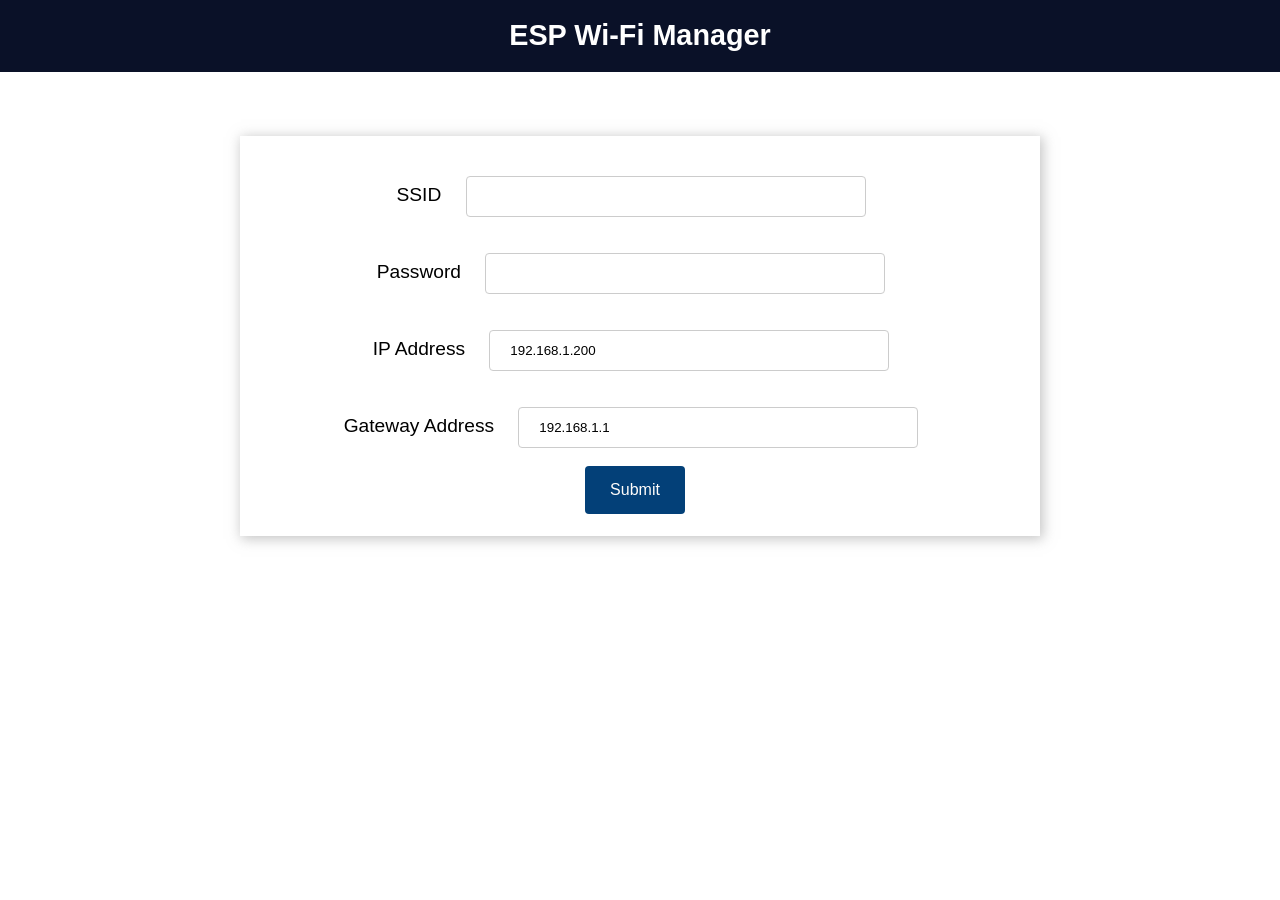
<file: data/wifimanager.html>
<!DOCTYPE html>
<html>
  <head>
    <title>ESP Wi-Fi Manager</title>
    <meta name="viewport" content="width=device-width, initial-scale=1" />
    <link rel="icon" href="data:," />
    <link rel="stylesheet" type="text/css" href="wifimanager.css" />
  </head>
  <body>
    <div class="topnav">
      <h1>ESP Wi-Fi Manager</h1>
    </div>
    <div class="content">
      <div class="card-grid">
        <div class="card">
          <form action="/" method="POST">
            <p>
              <label for="ssid">SSID</label>
              <input type="text" id="ssid" name="ssid" /><br />
              <label for="pass">Password</label>
              <input type="text" id="pass" name="pass" /><br />
              <label for="ip">IP Address</label>
              <input
                type="text"
                id="ip"
                name="ip"
                value="192.168.1.200"
              /><br />
              <label for="gateway">Gateway Address</label>
              <input
                type="text"
                id="gateway"
                name="gateway"
                value="192.168.1.1"
              /><br />
              <input type="submit" value="Submit" />
            </p>
          </form>
        </div>
      </div>
    </div>
  </body>
</html>
</file>
<file: data/wifimanager.css>
html {
  font-family: Arial, Helvetica, sans-serif;
  display: inline-block;
  text-align: center;
}

h1 {
  font-size: 1.8rem;
  color: white;
}

p {
  font-size: 1.4rem;
}

.topnav {
  overflow: hidden;
  background-color: #0a1128;
}

body {
  margin: 0;
}

.content {
  padding: 5%;
}

.card-grid {
  max-width: 800px;
  margin: 0 auto;
  display: grid;
  grid-gap: 2rem;
  grid-template-columns: repeat(auto-fit, minmax(300px, 1fr));
}

.card {
  background-color: white;
  box-shadow: 2px 2px 12px 1px rgba(140, 140, 140, 0.5);
}

.card-title {
  font-size: 1.2rem;
  font-weight: bold;
  color: #034078;
}

input[type="submit"] {
  border: none;
  color: #fefcfb;
  background-color: #034078;
  padding: 15px 15px;
  text-align: center;
  text-decoration: none;
  display: inline-block;
  font-size: 16px;
  width: 100px;
  margin-right: 10px;
  border-radius: 4px;
  transition-duration: 0.4s;
}

input[type="submit"]:hover {
  background-color: #1282a2;
}

input[type="text"],
input[type="number"],
select {
  width: 50%;
  padding: 12px 20px;
  margin: 18px;
  display: inline-block;
  border: 1px solid #ccc;
  border-radius: 4px;
  box-sizing: border-box;
}

label {
  font-size: 1.2rem;
}
.value {
  font-size: 1.2rem;
  color: #1282a2;
}
.state {
  font-size: 1.2rem;
  color: #1282a2;
}
button {
  border: none;
  color: #fefcfb;
  padding: 15px 32px;
  text-align: center;
  font-size: 16px;
  width: 100px;
  border-radius: 4px;
  transition-duration: 0.4s;
}
.button-on {
  background-color: #034078;
}
.button-on:hover {
  background-color: #1282a2;
}
.button-off {
  background-color: #858585;
}
.button-off:hover {
  background-color: #252524;
}
</file>
